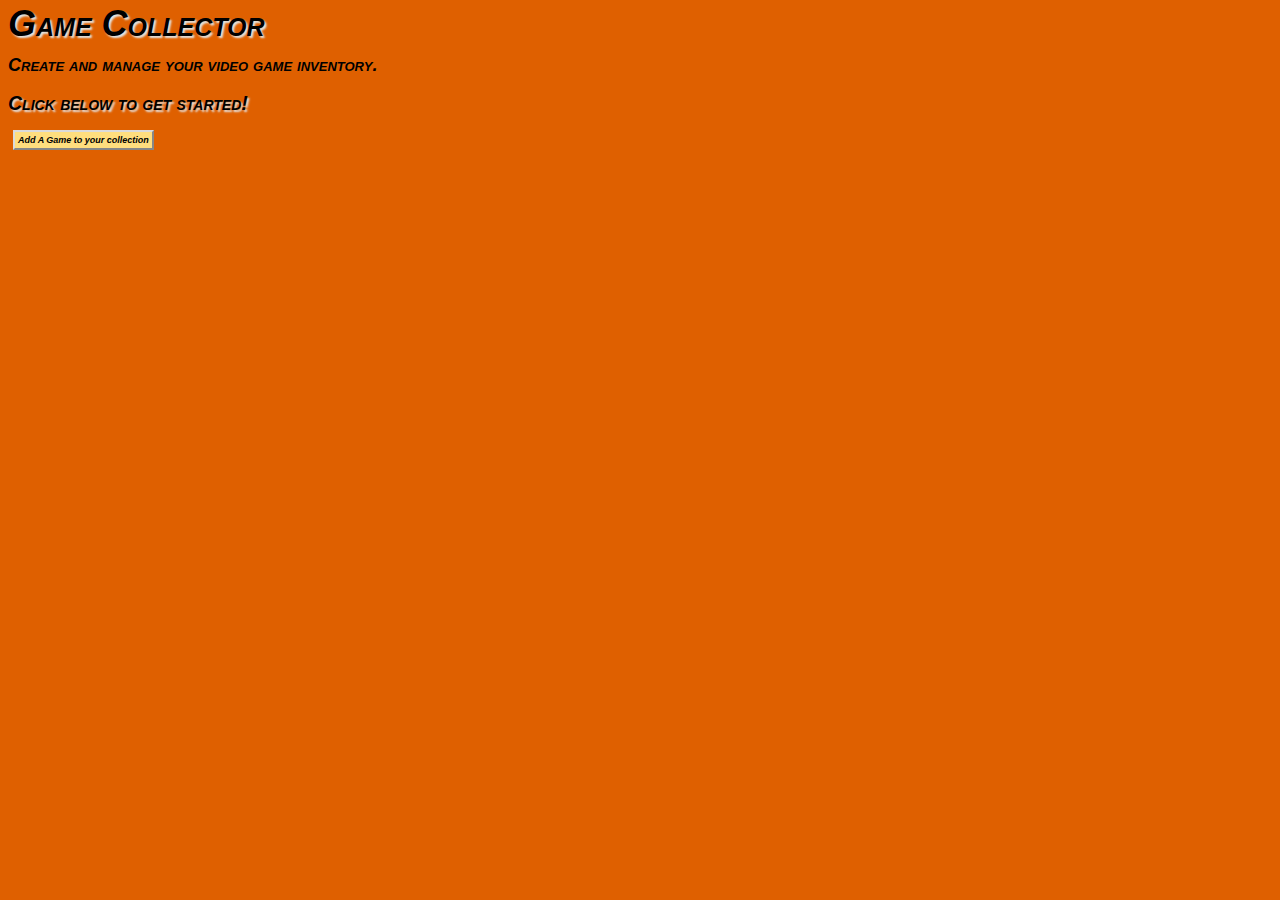
<file: index.html>
<!DOCTYPE html>
<!--
Christopher Carter
VFW Project week 4
Term 0112
-->
<html>
	<head>
		<meta charset="UTF-8"/>
		<meta name="description" content="This is my video game inventory app." />
		<meta name="keywords" content="html5, mobile development, Full Sail University" />
		<meta name="robots" content="index, follow" />
		<meta name="viewport" content="user-scalable=no, width=device-width" />
		<meta name="viewport" content="target-densitydpi=device-dpi" />
		<meta name="HandheldFriendly" content="True" />
		<meta name="MobileOptimized" content="320" />
		<title>My Video Game Inventory</title>
		<link href="css/style.css" rel="stylesheet" type="text/css" />
		<script src="js/main.js" type="text/javascript"></script>
	</head>
	<body>
		<h1>Game Collector</h1>
		<div>Create and manage your video game inventory.</div>
		<h2>Click below to get started!</h2>
		<a href="additem.html">Add A Game to your collection</a>
	</body>
</html>
</file>
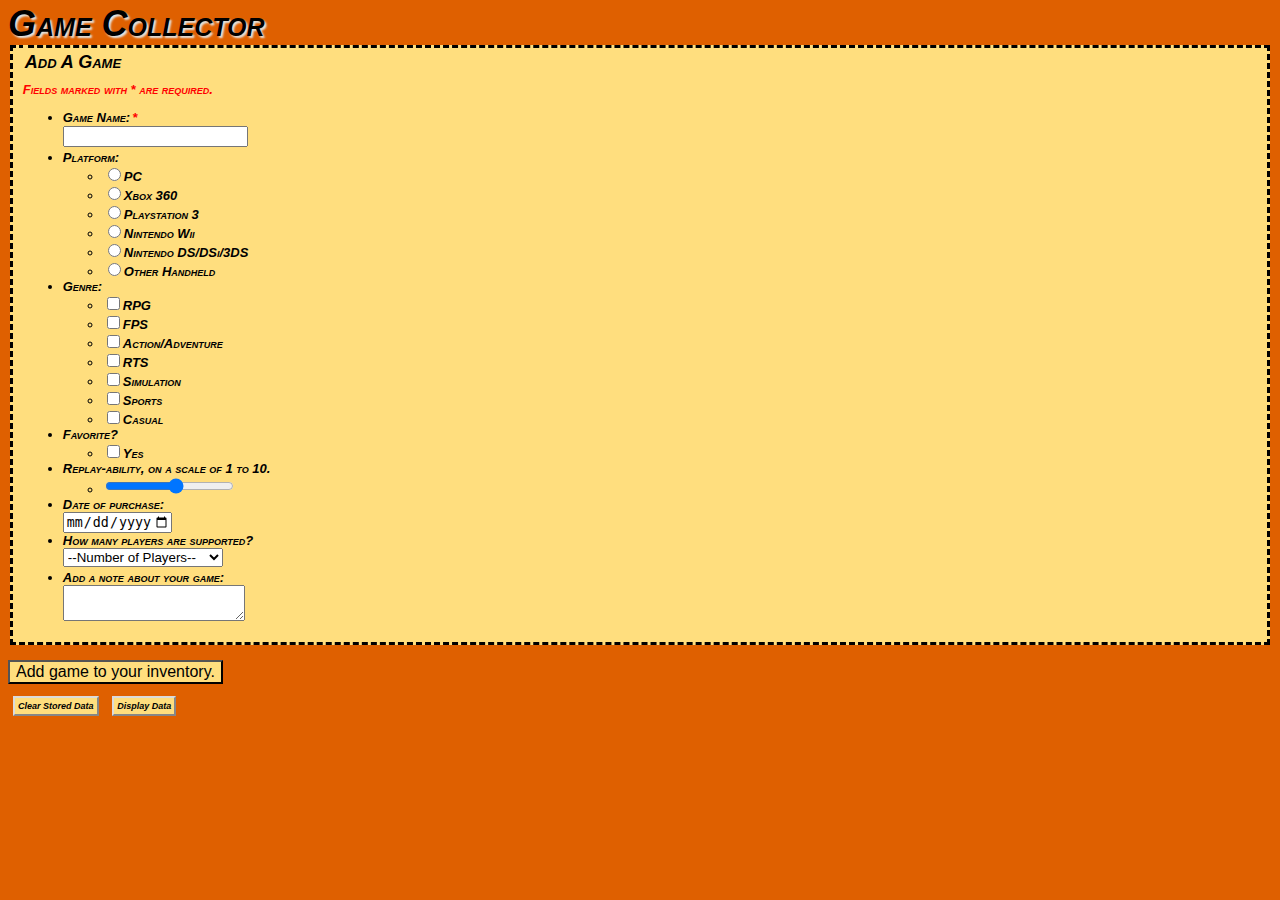
<file: additem.html>
<!DOCTYPE html>
<!--
Christopher Carter
VFW Project week 4
Term 0112
-->
<html>
	<head>
		<meta charset="UTF-8"/>
		<meta name="description" content="This page adds a video game to your inventory." />
		<meta name="keywords" content="html5, mobile development, Full Sail University" />
		<meta name="robots" content="index, follow" />
		<meta name="viewport" content="user-scalable=no, width=device-width" />
		<meta name="viewport" content="target-densitydpi=device-dpi" />
		<meta name="HandheldFriendly" content="True" />
		<meta name="MobileOptimized" content="320" />
		<title>Add Video Game</title>	
		<link href="css/style.css" rel="stylesheet" type="text/css" />
	</head>
	<body>
		<h1>Game Collector</h1>
		<form id="gameForm">
			<fieldset id="addGameFieldset">
				<legend></legend>
				<span>Add A Game</span>
				<div id="required">Fields marked with * are required.</div>
				<ul id="errors"></ul>
					<ul>
						<li id"gname"><label for="gname">Game Name:<span id="required">*</span></label><input type="text" id="gname" required="required"/></li>
						<li id="platform">Platform:
							<ul>
								<li><input type="radio" value="PC" id="pc" name="platform" /><label for="pc">PC</label></li>
								<li><input type="radio" value="Xbox" id="xbox360" name="platform" /><label for="xbox360">Xbox 360</label></li>
								<li><input type="radio" value="PS3" id="ps3" name="platform" /><label for="ps3">Playstation 3</label></li>
								<li><input type="radio" value="Wii" id="wii" name="platform" /><label for="wii">Nintendo Wii</label></li>
								<li><input type="radio" value="DS" id="ds" name="platform" /><label for="ds">Nintendo DS/DSi/3DS</label></li>
								<li><input type="radio" value="Other" id="otherHandheld" name="platform" /><label for="otherHandheld">Other Handheld</label></li>
							</ul>
						</li>
						<li id="genre">Genre:
							<ul>
								<li><input type="checkbox" value="RPG" id="rpg" name="genre" /><label for="rpg">RPG</label></li>
								<li><input type="checkbox" value="FPS" id="fps" name="genre" /><label for="fps">FPS</label></li>
								<li><input type="checkbox" value="Action/Adventure" id="actAdv" name="genre" /><label for="actAdv">Action/Adventure</label></li>
								<li><input type="checkbox" value="RTS" id="rts" name="genre" /><label for="rts">RTS</label></li>
								<li><input type="checkbox" value="Simulation" id="sim" name="genre" /><label for="sim">Simulation</label></li>
								<li><input type="checkbox" value="Sports" id="sports" name="genre" /><label for="sports">Sports</label></li>
								<li><input type="checkbox" value="Casual" id="casual" name="genre" /><label for="casual">Casual</label></li>
							</ul>
						</li>
						<li>Favorite?
							<ul>
								<li><input type="checkbox" value="Yes" id="fav" /><label for="fav">Yes</label></li>
							</ul>
						</li>
						<li>Replay-ability, on a scale of 1 to 10.
							<ul>
								<li><label for="rating"></label><input type="range" min="1" max="10" id="rating" name="rating"></li>
								
							</ul>
						</li>
						<li><label for="purchaseDate">Date of purchase:</label><input type="date" min="1970-01-01" max="2020-12-31" id="pdate" name="purchaseDate" placeholder="2012-01-05" /></li>
						<li id="select"><label for="numPlayers">How many players are supported?</label><br /></li>
						<li><label for="notes">Add a note about your game:</label><textarea id="notes"></textarea></li>		
					</ul>
			</fieldset><br>
			<input type="submit" id="submit" value="Add game to your inventory."/><p>
		</form>
		<nav>
			<a href="#" id="clear">Clear Stored Data</a>
			<a href="#" id="displayLink">Display Data</a>
			<a href="additem.html" id="addNew" style="display:none;">Add New Game</a>
		</nav>
		<script src="js/json.js" type="text/javascript"></script>
		<script src="js/main.js" type="text/javascript"></script>
	</body>
</html>
</file>
<file: css/style.css>
/*
Christopher Carter
VFW Project week 4
Term 0112
*/


body {
	font-size: 13px;
	font-style: italic;
	font-weight: bold;
	font-family: Helvetica, Verdana, Arial, sans-serif;
	font-variant: small-caps;
	background-color: #df6000;
}


input[type=submit] {
	font-family: Helvetica, Verdana, Arial, sans-serif;
	font-size: medium;
	background-position: center center;
	color: black;
	background-color: #ffde7e;
}

a {
	font-variant: normal;
	font-family: Helvetica, Verdana, Arial, sans-serif;
	border-style: outset;
	border-color: #dbdbdb;
	border-width: 2px;
	font-size: 9px;
	text-decoration: none;
	padding: 3px;
	margin: 5px;
	background-color: #ffde7e;
	color: black;
}

fieldset {
	border-width: 3px;
	background-color: #ffde7e;
	border-color: black;
	border-style: dashed;
}

legend {
	font-variant: small-caps;
	font-size: large;
	font-weight: bold;
	font-family: fantasy;
}

h1 {
	margin-left: 0px;
	margin-bottom: 0px;
	margin-right: -5px;
	margin-top: -5px;
	text-shadow: 2px 2px 2px #e4e6e4;
	font-variant: small-caps;
	font-weight: bold;
	font-size: 36px;
	font-family: Helvetica, Verdana, Arial, sans-serif;
}

span {
	line-height: 1.1em;
	font-size: 18px;
	padding: 2px;
	font-variant: small-caps;
	font-weight: bold;
	font-family: Helvetica, Verdana, Arial, serif;
}

input[type=text] {
	margin-bottom: 3px;
	display: block;
}

textarea {
	display: block;
}

input[type=date] {
	display: block;
}

h2 {
	text-shadow: 2px 2px 2px #e5e5e5;
}

div {
	font-size: large;
	margin-top: 10px;
}

select {
	margin-bottom: 3px;
}

div[id=items] {
	font-family: Helvetica, Verdana, Arial, sans-serif;
	font-variant: normal;
	font-style: normal;
	font-weight: normal;
	border-width: 3px;
	border-color: black;
	border-style: dashed;
	background-color: #ffde7e;
	font-size: 13px;
	
}

div[id=required]{
	color: red;
	font-weight: bold;
	font-size: inherit;
}

li[id=gname]{

	word-break: break-all;

}

span[id=required]{
	color: red;
	font-size: inherit;
}

img[id=Xbox]{
	height: 50px;
	width: 50px;
}

img[id=PC]{
	height: 50px;
	width: 50px;
}

img[id=PS3]{
	height: 50px;
	width: 50px;
}

img[id=Wii]{
	height: 50px;
	width: 50px;
}

img[id=DS]{
	height: 50px;
	width: 50px;
}

img[id=Other]{
	height: 50px;
	width: 50px;
}

#items ul {
	margin-left: -20px;
	list-style-type: none;
}
</file>
